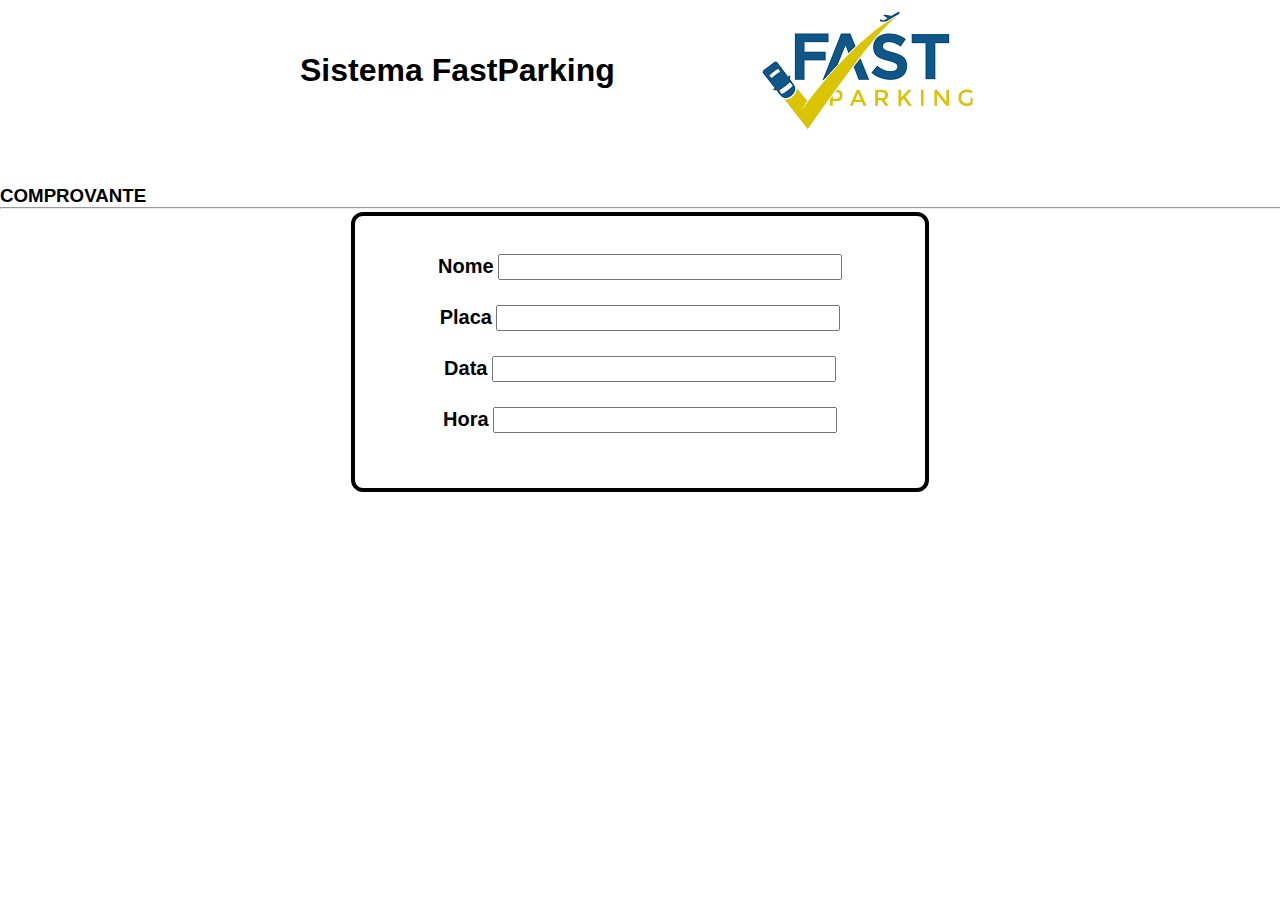
<file: comprovante.html>
<!DOCTYPE html>
<html lang="pr-br">

<head>
    <meta charset="UTF-8">
    <meta http-equiv="X-UA-Compatible" content="IE=edge">
    <meta name="viewport" content="width=device-width, initial-scale=1.0">
    <link type="text/css" rel="stylesheet" href="css/index.css" />
    <title>Document</title>
</head>

<body>
    <div id="footer">
        <h1>
            Sistema FastParking
        </h1>
        <img src="./img/logo.png" alt="">
    </div>
    <div id="comprovante">
        <h3>COMPROVANTE</h3>
        <hr>
        <form>
            <div>
                <label for="nome">Nome</label>
                <input type="text" id="nome" required>
            </div>
            <div>
                <label for="placa">Placa</label>
                <input type="text" id="placa">
            </div>
            <div>
                <label for="data">Data</label>
                <input type="text" id="data">
            </div>
            <div>
                <label for="hora">Hora</label>
                <input type="text" id="hora">
            </div>
        </form>
    </div>
    </body>
</body>

</html>
</file>
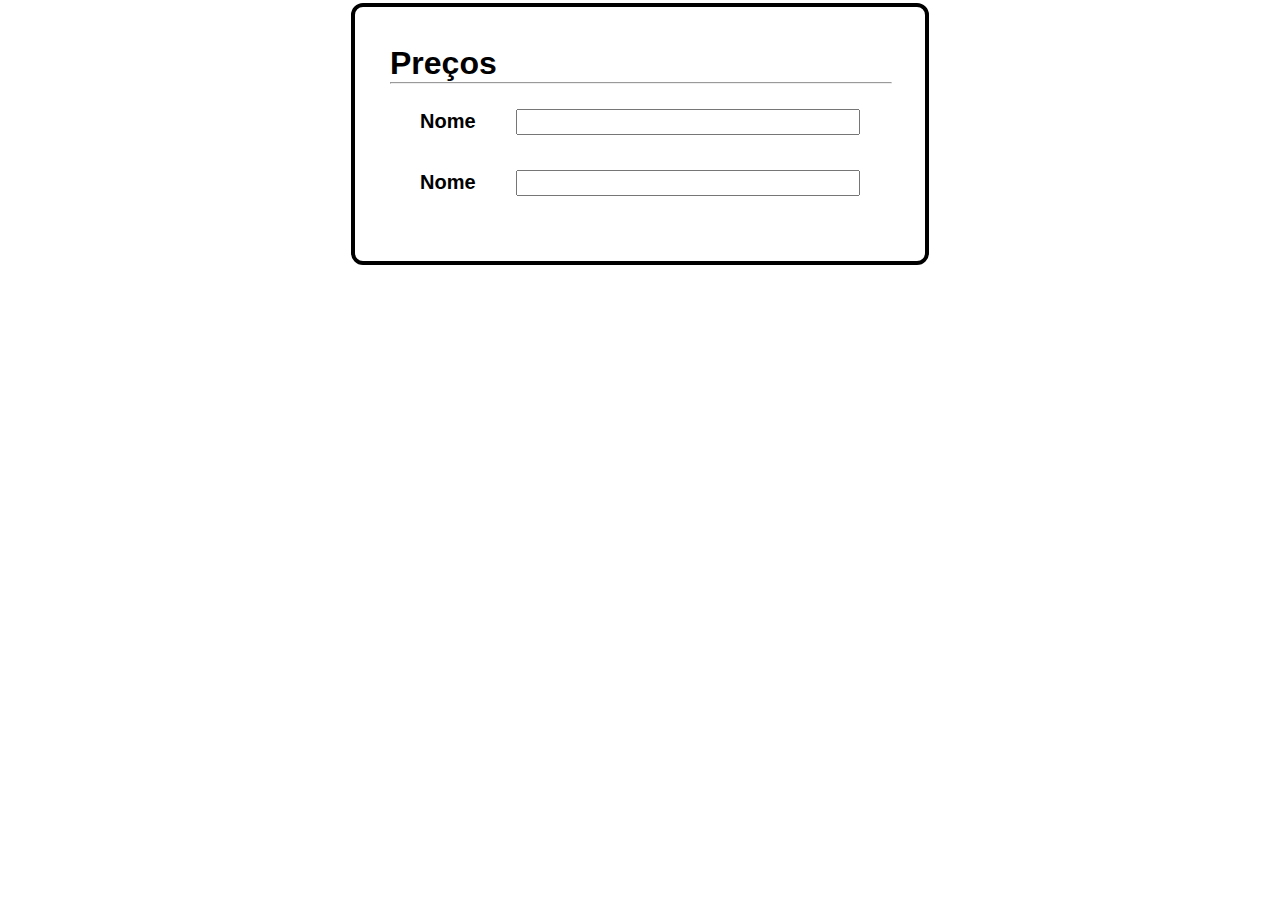
<file: precos.html>
<!DOCTYPE html>
<html lang="en">

<head>
    <meta charset="UTF-8">
    <meta http-equiv="X-UA-Compatible" content="IE=edge">
    <meta name="viewport" content="width=device-width, initial-scale=1.0">
    <link type="text/css" rel="stylesheet" href="css/index.css" />
    <title>Document</title>
</head>

<body>
    <div>
        <form>
            <div class="titulo">
                <h1 id="titulo">Preços</h1>
                <hr>
            </div>
            <div class="inputs">
                <label for="nome">Nome</label>
                <input type="text" id="nome" name="nome" required>
            </div>
            <div class="inputs">
                <label for="nome">Nome</label>
                <input type="text" id="nome" name="nome" required>
            </div>
        </form>
    </div>
</body>

</html>
</file>
<file: css/index.css>
*{
    padding: 0;
    margin: 0;
}

body{
    align-items: center;
    font-family: Verdana, Geneva, Tahoma, sans-serif;
}

#footer{
    width: 680px;
    height: 60px;
    display: flex;
    justify-content: space-between;
    align-items: center;
    margin: 2.5rem auto;
    margin-bottom: 85px;
    
    font-size: 0.9;
}

form{
    width: 500px;
    display: flex;
    flex-direction: column;
    border: 4px solid black;
    align-items: center;
    align-content: center;
    margin: 2.8px auto;
    border-radius: 12px;
    padding: 35px;
    padding-bottom: 30px;
    padding-top: 38px;
}

form .inputs{
    width: 480px;
    display: flex;
    justify-content: space-around;
    align-items: center;
    padding-bottom: 10px;
}

input{
    width: 340px;
    height: 22px;

    font-size: 1.2em;
    font-family: 'Times New Roman', Times, serif;
}

label{
    font-weight: bold;
    font-size: 1.25em;
}


button{
    width: 150px;
    height: 45px;
    font-size: 0.95em;
    margin-right: 30px;
    margin-left: 30px;
    border-radius: 8px;
    border: none;
    margin-top: 20px;
}

#adiciona{
    background-color: #63a4ff;
    color:white;
    border: solid 1px #63a4ff;
}

#precos{
    background-color: #eeffff;
    color:#63a4ff;
    border: solid 1px #63a4ff;
}

#adiciona:hover{
    background-color: #eeffff;
    color: black;
    transition: 700ms;
}

#precos:hover{
    background-color: #63a4ff;
    color: black;
    transition: 700ms;
}

table{
    border: solid 1px #0000;
}

body form div{
    margin-bottom: 25px;
}

.titulo{
    width: 100%;
}

.titulo hr{
    width: 100%;
}


/* Modal*/

.bg_modal{
    width: 100%;
    height: 100vh;
    position: fixed;
    top: 0;
    left: 0;
    z-index: 10;
    box-sizing: border-box;
    display: flex;
    justify-content: center;
    align-items: center;
    background-color: rgba(0, 0, 0, 0.473) ;
}

.modal{
    width: 600px;
    box-sizing: border-box;
    padding: 20px;
    display: flex;
    flex-direction: column;
    align-items: flex-start;
    background-color: white;
    border-radius: 10px;
}

.header_modal{
    width: 100%;
    display: flex;
    justify-content: space-between;
    align-items: center;
    margin-bottom: 30px;
}

.header_modal svg{
    width: 30px;
    height: 30px;
    stroke-width: 2;
}

hr{
    width: 100%;
}

.header_modal .inputs{
    height: 30px;
    padding: 100px;
}
</file>
